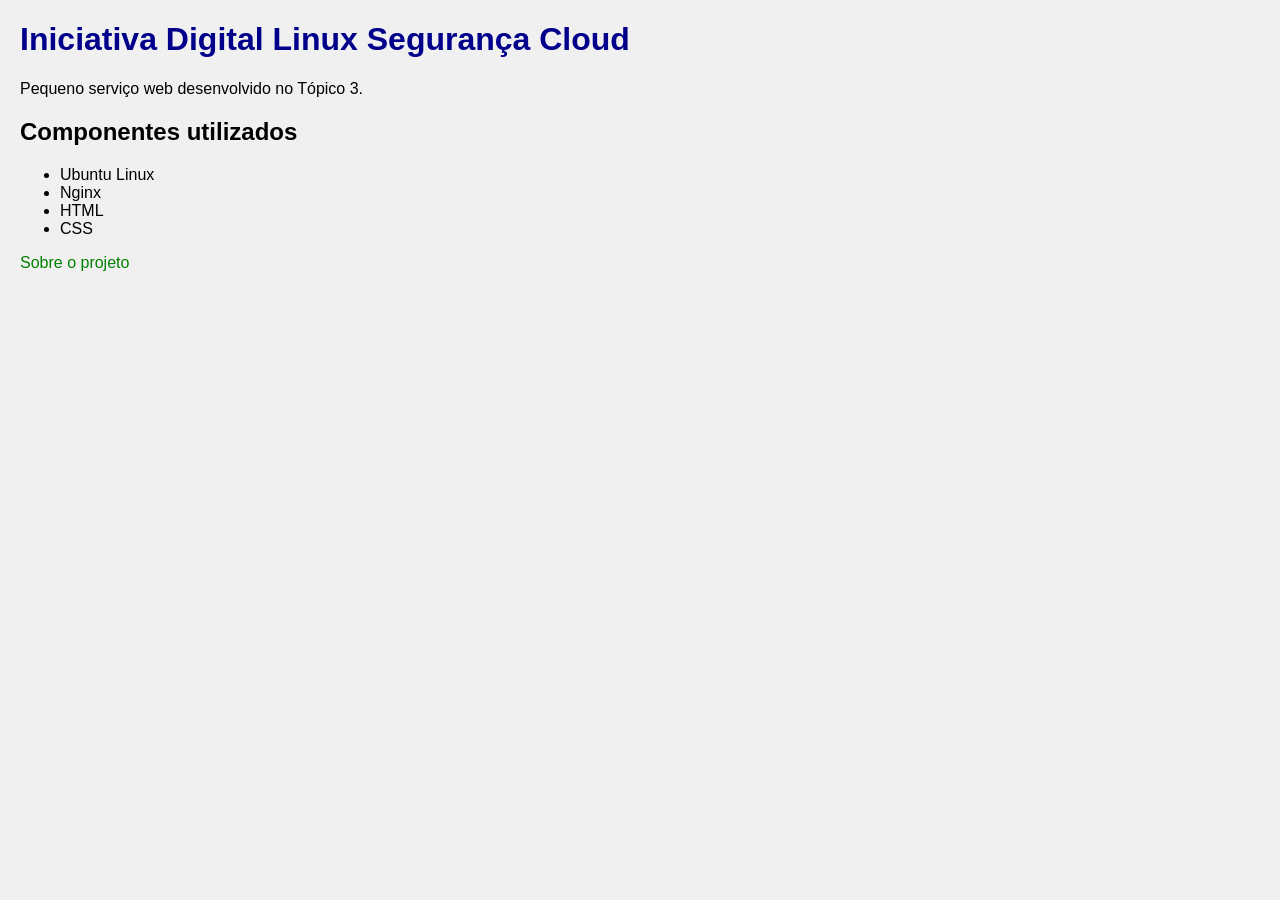
<file: topico-03/atividade-individual/site/index.html>
<!DOCTYPE html>

<html>
<head>
    <meta charset="UTF-8">
    <title>Iniciativa Digital</title>
    <link rel="stylesheet" href="style.css">
</head>
<body>
    <h1>Iniciativa Digital Linux Segurança Cloud</h1>

<p>Pequeno serviço web desenvolvido no Tópico 3.</p>

<h2>Componentes utilizados</h2>
<ul>
    <li>Ubuntu Linux</li>
    <li>Nginx</li>
    <li>HTML</li>
    <li>CSS</li>
</ul>

<p><a href="sobre.html">Sobre o projeto</a></p>

</body>
</html>
</file>
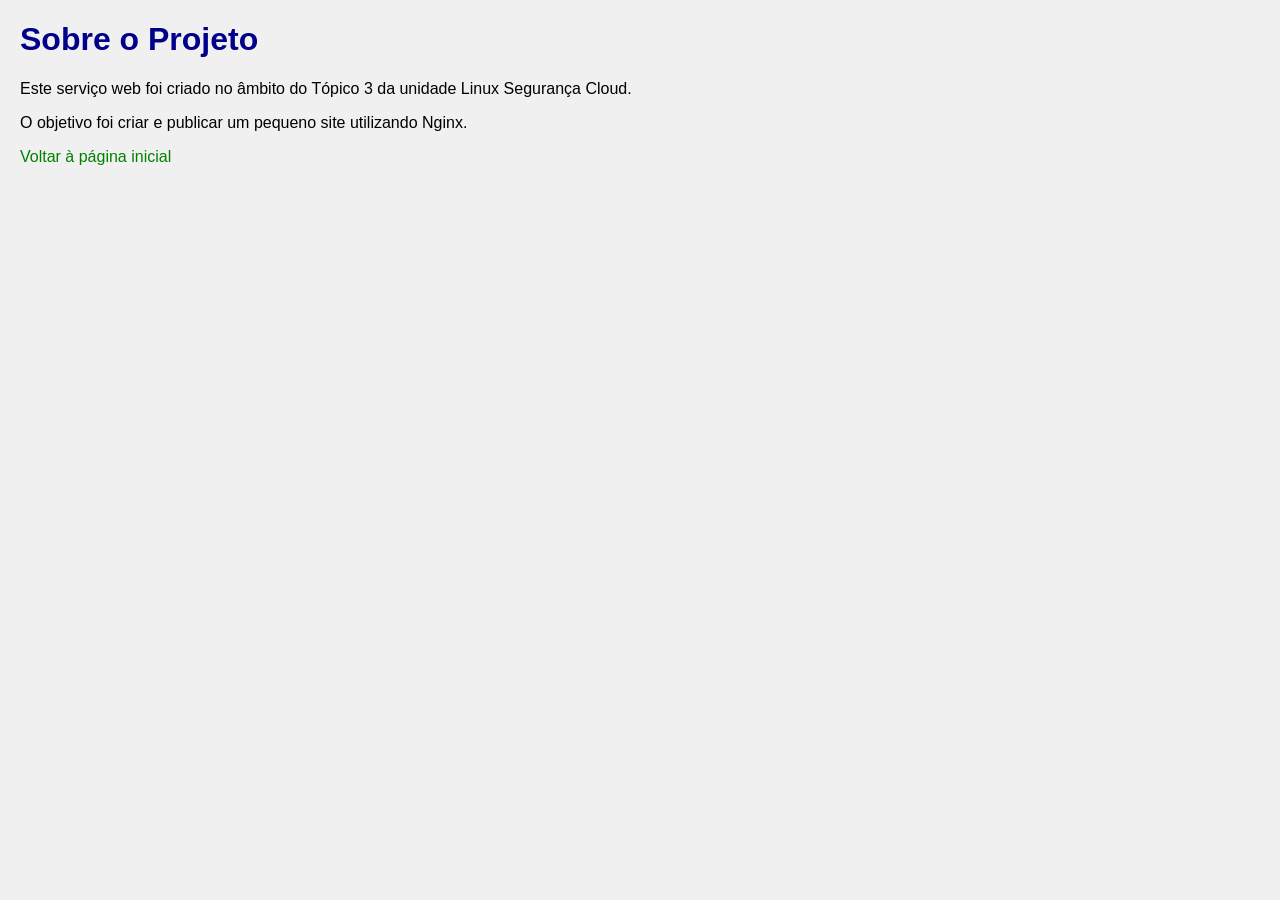
<file: topico-03/atividade-individual/site/sobre.html>
<!DOCTYPE html>

<html>
<head>
    <meta charset="UTF-8">
    <title>Sobre</title>
    <link rel="stylesheet" href="style.css">
</head>
<body>
    <h1>Sobre o Projeto</h1>

<p>Este serviço web foi criado no âmbito do Tópico 3 da unidade Linux Segurança Cloud.</p>

<p>O objetivo foi criar e publicar um pequeno site utilizando Nginx.</p>

<p><a href="index.html">Voltar à página inicial</a></p>

</body>
</html>
</file>
<file: topico-03/atividade-individual/site/style.css>
body {
font-family: Arial, sans-serif;
margin: 20px;
background-color: #f0f0f0;
}

h1 {
color: darkblue;
}

a {
color: green;
text-decoration: none;
}
</file>
